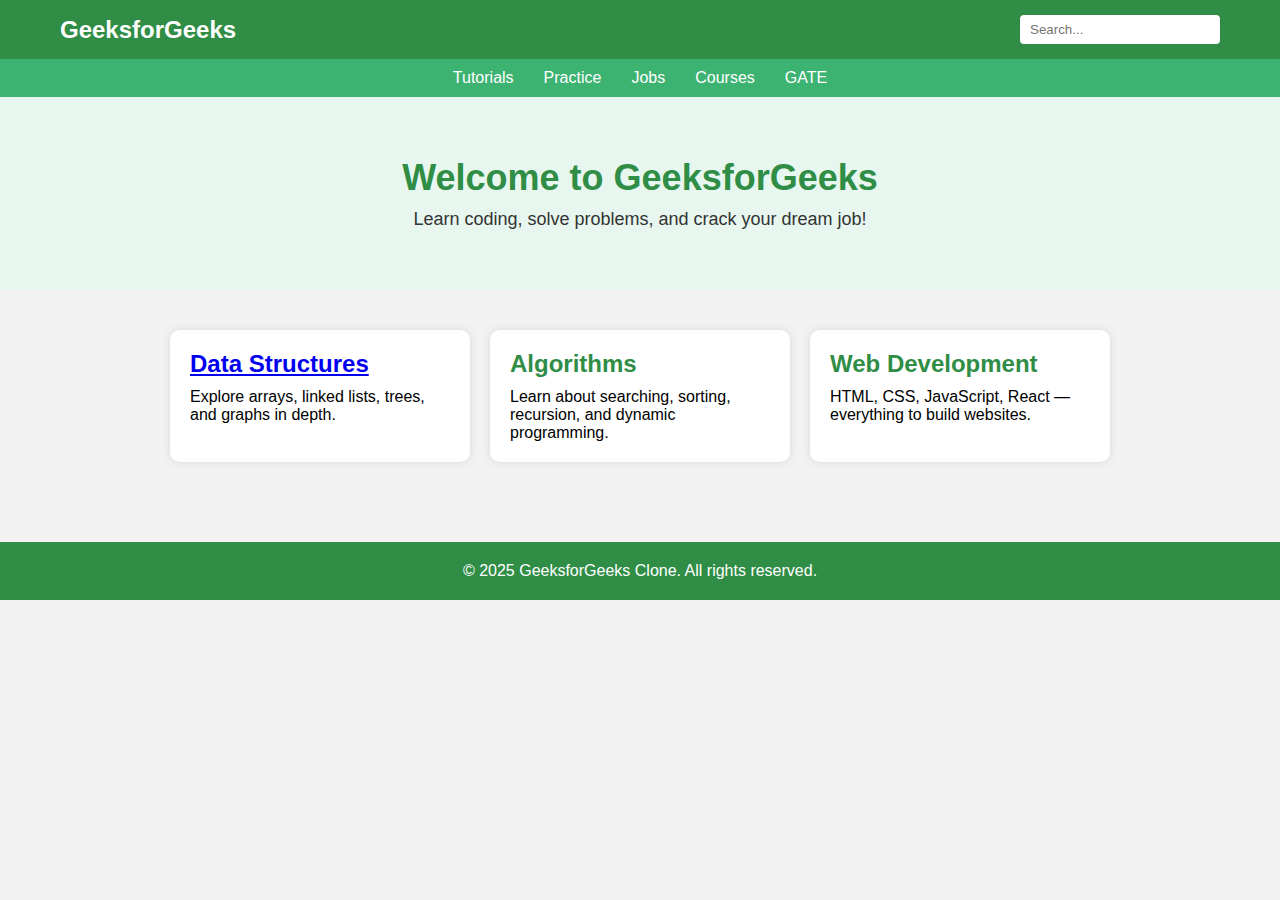
<file: index.html>
<!DOCTYPE html>
<html lang="en">
<head>
  <meta charset="UTF-8" />
  <meta name="viewport" content="width=device-width, initial-scale=1.0"/>
  <title>GeeksforGeeks Clone</title>
  <link rel="stylesheet" href="p1.css" />
</head>
<body>
  <!-- Header -->
  <header>
    <div class="container">
      <div class="logo">GeeksforGeeks</div>
      <input type="text" class="search-box" placeholder="Search..."/>
    </div>
  </header>

  <!-- Navigation -->
  <nav>
    <ul class="nav-links">
      <li><a href="#">Tutorials</a></li>
      <li><a href="#">Practice</a></li>
      <li><a href="#">Jobs</a></li>
      <li><a href="#">Courses</a></li>
      <li><a href="#">GATE</a></li>
    </ul>
  </nav>

  <!-- Hero Section -->
  <section class="hero">
    <h1>Welcome to GeeksforGeeks</h1>
    <p>Learn coding, solve problems, and crack your dream job!</p>
  </section>
  <!-- Content Section -->
  <section class="content">
    <div class="card">
      <h2><a href="https://www.bing.com/ck/a?!&&p=9bc31cd09436b427b2795a12883b23bf250d27a019c7a19116e1a68b864e6913JmltdHM9MTc1NDYxMTIwMA&ptn=3&ver=2&hsh=4&fclid=2c762197-f47a-612f-11d6-323bf59060cf&psq=data+structure+content&u=a1aHR0cHM6Ly93d3cuZ2Vla3Nmb3JnZWVrcy5vcmcvZHNhL2ludHJvZHVjdGlvbi10by1kYXRhLXN0cnVjdHVyZXMv&ntb=1">Data Structures</a></h2>
      <p>Explore arrays, linked lists, trees, and graphs in depth.</p>
    </div>
    <div class="card">
      <h2>Algorithms</h2>
      <p>Learn about searching, sorting, recursion, and dynamic programming.</p>
    </div>
    <div class="card">
      <h2>Web Development</h2>
      <p>HTML, CSS, JavaScript, React — everything to build websites.</p>
    </div>
  </section>

  <!-- Footer -->
  <footer>
    <p>&copy; 2025 GeeksforGeeks Clone. All rights reserved.</p>
  </footer>
</body>
</html>
</file>
<file: p1.css>
/* Write CSS Here *//* Base styles */
* {
  margin: 0;
  padding: 0;
  box-sizing: border-box;
}

body {
  font-family: 'Segoe UI', sans-serif;
  background-color: #f2f2f2;
}

header {
  background-color: #2f8d46;
  color: white;
  padding: 15px 0;
}

.container {
  max-width: 1200px;
  margin: auto;
  padding: 0 20px;
  display: flex;
  justify-content: space-between;
  align-items: center;
}

.logo {
  font-size: 24px;
  font-weight: bold;
}

.search-box {
  padding: 7px 10px;
  border: none;
  border-radius: 4px;
  width: 200px;
}

/* Navigation */
nav {
  background-color: #3cb371;
}

.nav-links {
  display: flex;
  justify-content: center;
  flex-wrap: wrap;
  list-style: none;
  padding: 10px 0;
}

.nav-links li {
  margin: 0 15px;
}

.nav-links a {
  color: white;
  text-decoration: none;
  font-weight: 500;
}

/* Hero Section */
.hero {
  background-color: #e7f7ef;
  text-align: center;
  padding: 60px 20px;
}

.hero h1 {
  font-size: 36px;
  color: #2f8d46;
  margin-bottom: 10px;
}

.hero p {
  font-size: 18px;
  color: #333;
}

/* Cards Section */
.content {
  display: flex;
  justify-content: center;
  flex-wrap: wrap;
  gap: 20px;
  padding: 40px 20px;
}

.card {
  background: white;
  width: 300px;
  border-radius: 10px;
  padding: 20px;
  box-shadow: 0 0 10px rgba(0,0,0,0.1);
}

.card h2 {
  color: #2f8d46;
  margin-bottom: 10px;
}

/* Footer */
footer {
  background-color: #2f8d46;
  color: white;
  text-align: center;
  padding: 20px;
  margin-top: 40px;
}

/* Responsive Design */
@media (max-width: 768px) {
  .container {
    flex-direction: column;
    gap: 10px;
    align-items: flex-start;
  }

  .search-box {
    width: 100%;
  }

  .nav-links {
    flex-direction: column;
    align-items: center;
  }

  .nav-links li {
    margin: 10px 0;
  }

  .hero h1 {
    font-size: 28px;
  }

  .card {
    width: 100%;
    max-width: 90%;
  }
}
</file>
